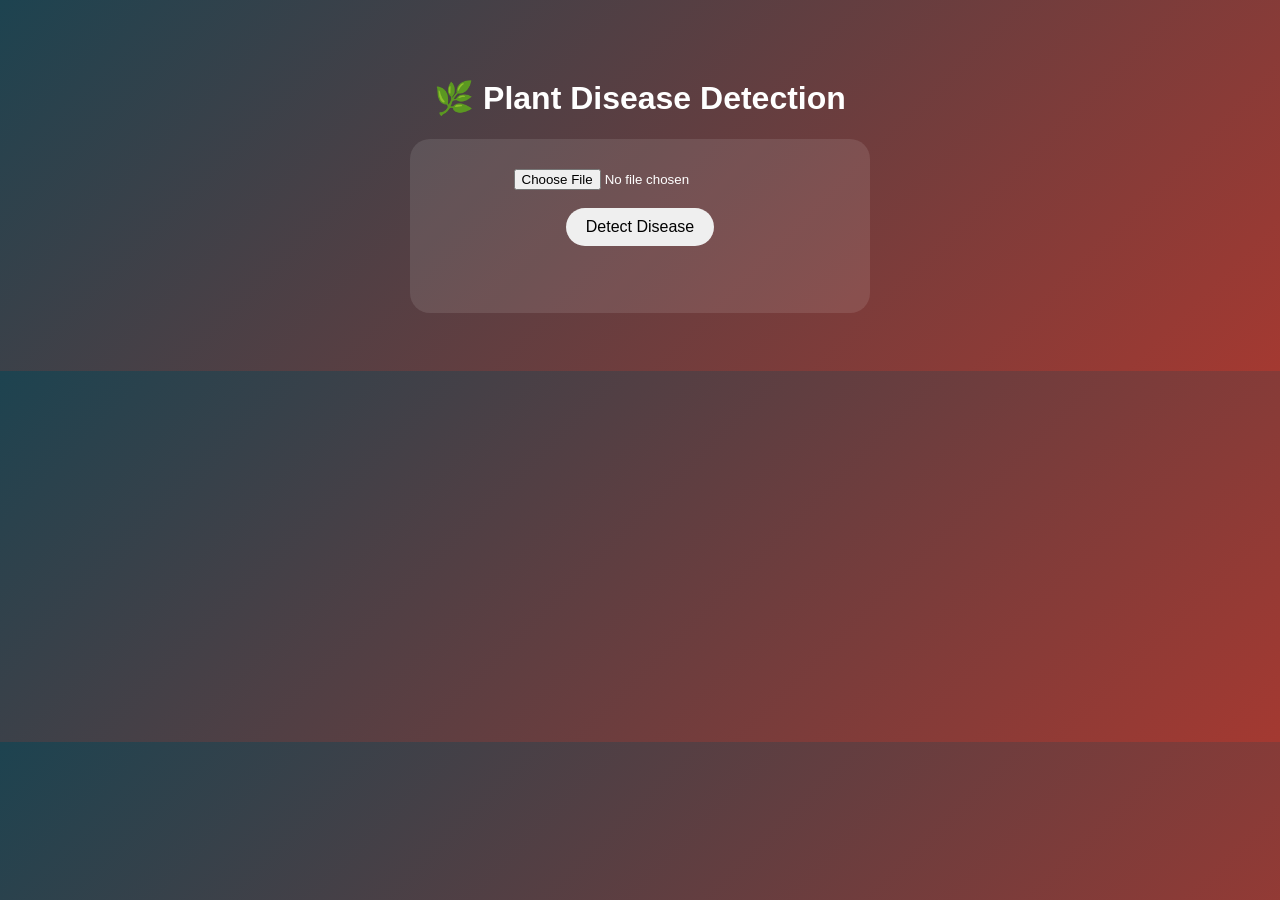
<file: ai.html>
<!DOCTYPE html>
<html>
<head>
    <title>Plant Disease AI</title>
    <style>
        body {
            font-family: Arial;
            background: linear-gradient(135deg, #1d4350, #a43931);
            text-align: center;
            padding: 50px;
            color: white;
        }

        .card {
            background: rgba(255,255,255,0.1);
            padding: 30px;
            border-radius: 20px;
            width: 400px;
            margin: auto;
        }

        button {
            padding: 10px 20px;
            border-radius: 20px;
            border: none;
            cursor: pointer;
            font-size: 16px;
        }

        button:hover {
            background: lightgreen;
        }
    </style>
</head>
<body>

    <h1>🌿 Plant Disease Detection</h1>

    <div class="card">
        <input type="file" id="imageUpload">
        <br><br>
        <button onclick="predict()">Detect Disease</button>
        <br><br>
        <h3 id="result"></h3>
    </div>

<script>
async function predict() {

    const fileInput = document.getElementById("imageUpload");
    const file = fileInput.files[0];

    if (!file) {
        alert("Please upload an image first.");
        return;
    }

    const formData = new FormData();
    formData.append("image", file);

    try {
        const response = await fetch("http://127.0.0.1:5001/predict", {
            method: "POST",
            body: formData
        });

        const result = await response.json();

        document.getElementById("result").innerText =
            "Disease: " + result.disease +
            " | Confidence: " + (result.confidence * 100).toFixed(2) + "%";

    } catch (error) {
        console.error(error);
        alert("Error connecting to backend.");
    }
}
</script>

</body>
</html>
</file>
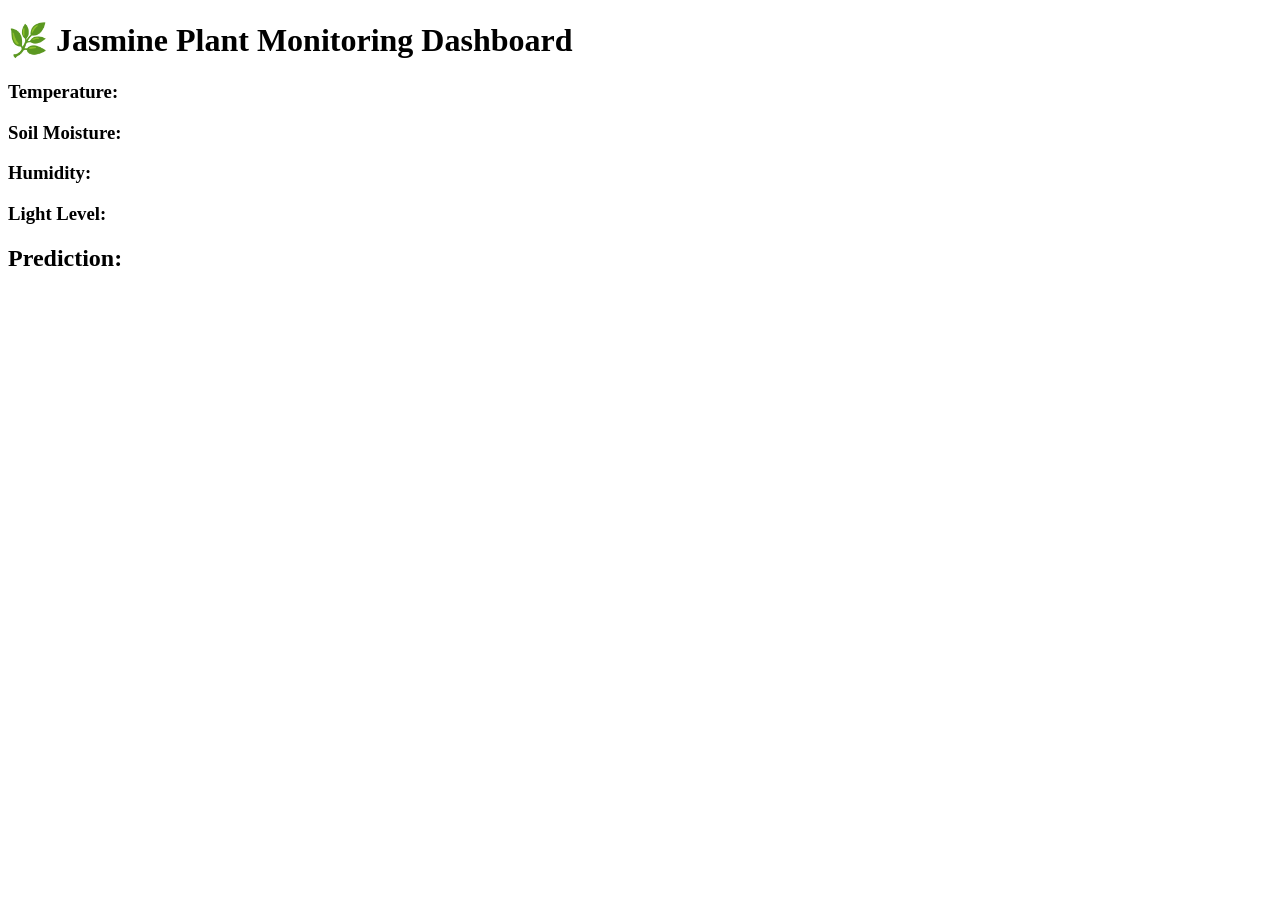
<file: dashbroad.html>
<!DOCTYPE html>
<html>
<head>
    <title>Jasmine Smart Monitoring</title>
</head>
<body>

<h1>🌿 Jasmine Plant Monitoring Dashboard</h1>

<h3>Temperature: <span id="temp"></span></h3>
<h3>Soil Moisture: <span id="moisture"></span></h3>
<h3>Humidity: <span id="humidity"></span></h3>
<h3>Light Level: <span id="light"></span></h3>

<h2>Prediction: <span id="prediction"></span></h2>

<script>
setInterval(() => {
    fetch("/get_data")
        .then(response => response.json())
        .then(data => {
            document.getElementById("temp").innerText = data.temperature + " °C";
            document.getElementById("moisture").innerText = data.moisture + " %";
            document.getElementById("humidity").innerText = data.humidity + " %";
            document.getElementById("light").innerText = data.light + " %";
            document.getElementById("prediction").innerText = data.prediction;
        });
}, 3000);
</script>

</body>
</html>
</file>
